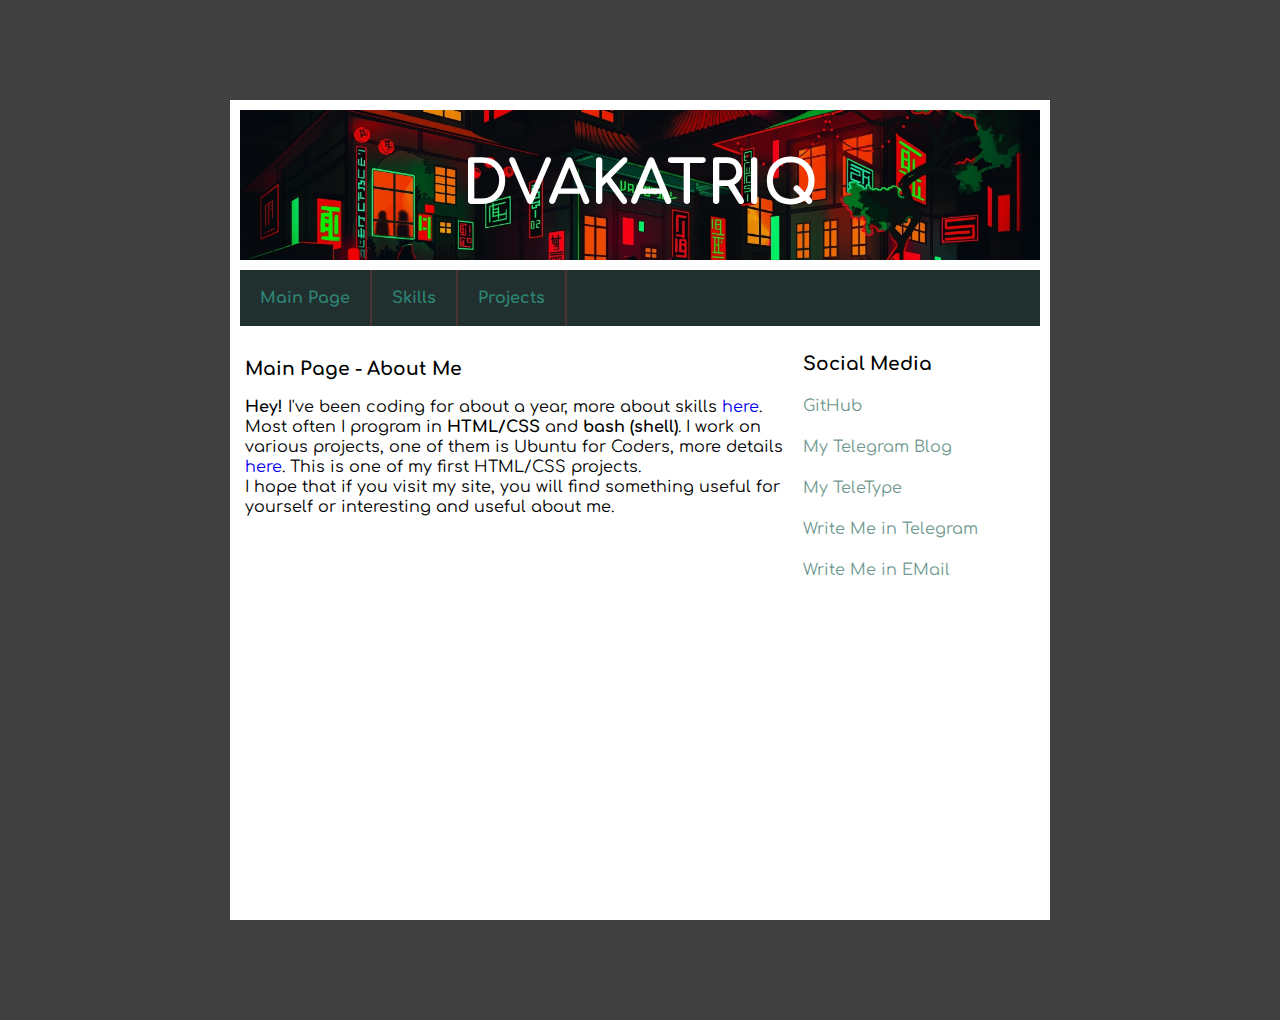
<file: index.html>
<!DOCTYPE html>
<html lang="en">
<head>
    <meta charset="UTF-8">
    <meta http-equiv="X-UA-Compatible" content="IE=edge">
    <meta name="viewport" content="width=device-width, initial-scale=1.0">
    <title>DVAKATRIQ</title>
    <link rel="stylesheet" href="reset.css">
    <link rel="stylesheet" href="style.css">
    
</head>
<body>
    <div class="container">
        <div class="header">
            <h1>DVAKATRIQ</h1>
        </div>
        <div class="nav">
            <ul>
                <li><a href="index.html">Main Page</a></li>
                <li><a href="sklpage.html">Skills</a></li>
                <li><a href="prjpage.html">Projects</a></li>
            </ul>
        </div>
        <div class="cw">
            <div class="content">
                <h3>Main Page - About Me</h3>
                <p><strong>Hey!</strong> I&#39;ve been coding for about a year, more about skills <a href="sklpage.html">here</a>. Most often I program in <strong>HTML/CSS</strong> and <strong>bash (shell)</strong>. I work on various projects, one of them is Ubuntu for Coders, more details <a href="prjpage.html">here</a>. This is one of my first HTML/CSS projects.</p>


                <p>I hope that if you visit my site, you will find something useful for yourself or interesting and useful about me.</p>
            </div>
            <div class="sideb">
                <h3>Social Media</h3>
                <ul class="sm">
                    <li><a href="https://github.com/dvakatriq">GitHub</a></li>
                    <li><a href="https://t.me/dvakatrihub">My Telegram Blog</a></li>
                    <li><a href="https://teletype.in/@dvakatriq">My TeleType</a></li>
                    <li><a href="https://t.me/dvakatribot">Write Me in Telegram</a></li>
                    <li><a href="malito:dvakatri@gmail.com">Write Me in EMail</a></li>
                </ul>
            </div>
        </div>
    </div>
</body>
</html>
</file>
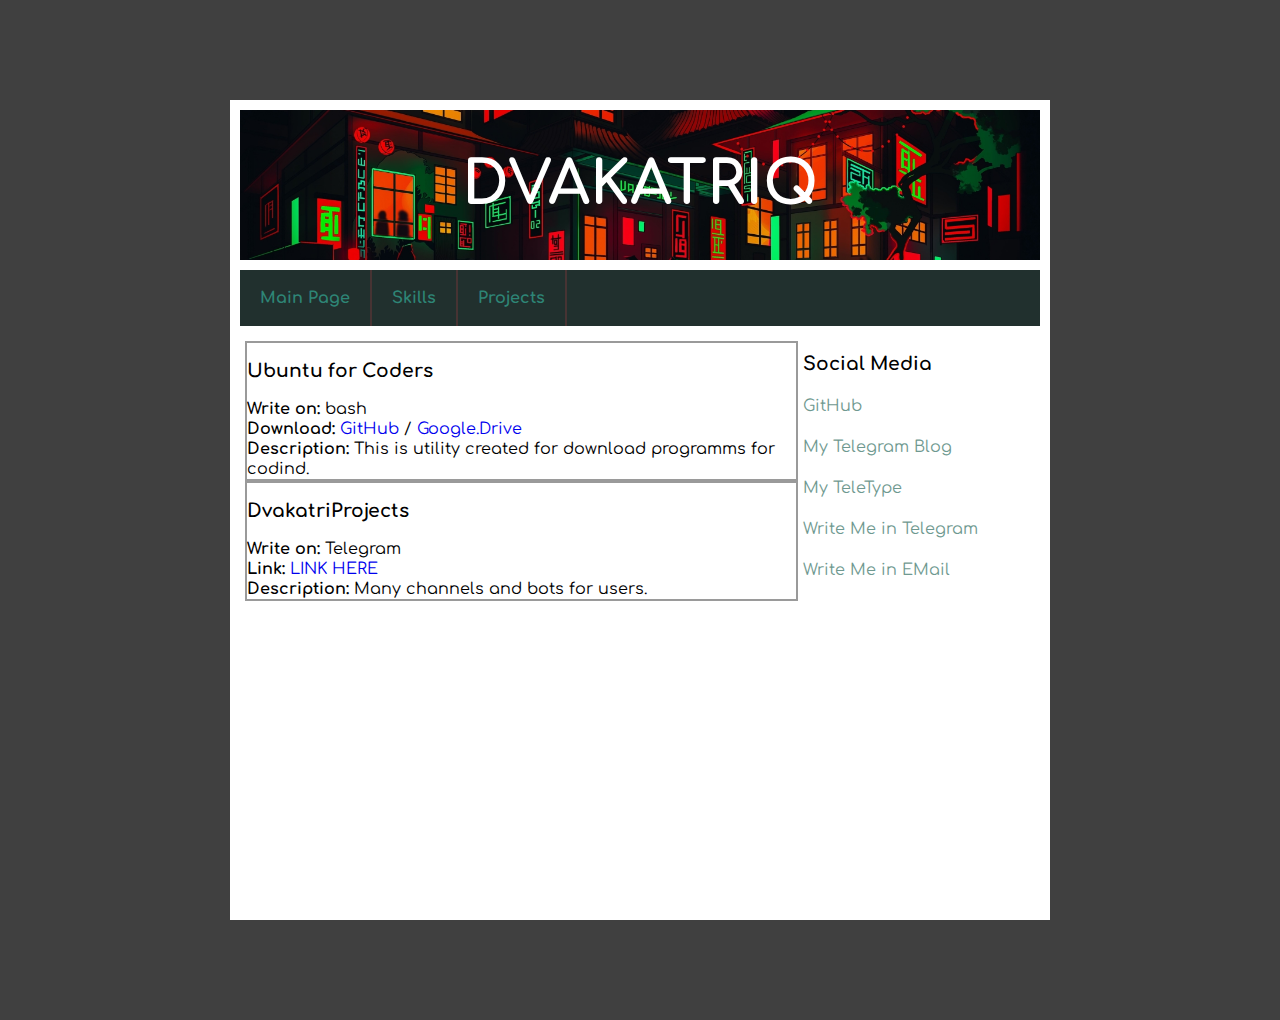
<file: prjpage.html>
<!DOCTYPE html>
<html lang="en">
<head>
    <meta charset="UTF-8">
    <meta http-equiv="X-UA-Compatible" content="IE=edge">
    <meta name="viewport" content="width=device-width, initial-scale=1.0">
    <title>DVAKATRIQ - Projects</title>
    <link rel="stylesheet" href="reset.css">
    <link rel="stylesheet" href="style.css">
    
</head>
<body>
    <div class="container">
        <div class="header">
            <h1>DVAKATRIQ</h1>
        </div>
        <div class="nav">
            <ul>
                <li><a href="index.html">Main Page</a></li>
                <li><a href="sklpage.html">Skills</a></li>
                <li><a href="prjpage.html">Projects</a></li>
            </ul>
        </div>
        <div class="cw">
            <div class="content">
                <div class="ubuntufc">
                <h3>Ubuntu for Coders</h3>
                <p><strong>Write on: </strong>bash</p>
                <p><strong>Download:</strong> <a href="http://github.com/dvakatriq/ubuntu-for-coders">GitHub</a> / <a href="https://drive.google.com/drive/folders/1nyzJzhHO6c0XD338y8W96Wr16pT4VOxS?usp=sharing">Google.Drive</a></p>
                <p><strong>Description:</strong> This is utility created for download programms for codind.</p>
                </div>
                
            <div class="dvaproj">
                <h3>DvakatriProjects</h3>
                <p><strong>Write on: </strong>Telegram</p>
                <p><strong>Link: </strong><a href="https://t.me/dvakatripere">LINK HERE</a></p>
                <p><strong>Description: </strong>Many channels and bots for users.</p>
            </div>
            </div>
            <div class="sideb">
                <h3>Social Media</h3>
                <ul class="sm">
                    <li><a href="https://github.com/dvakatriq">GitHub</a></li>
                    <li><a href="https://t.me/dvakatrihub">My Telegram Blog</a></li>
                    <li><a href="https://teletype.in/@dvakatriq">My TeleType</a></li>
                    <li><a href="https://t.me/dvakatribot">Write Me in Telegram</a></li>
                    <li><a href="malito:dvakatri@gmail.com">Write Me in EMail</a></li>
                </ul>
            </div>
        </div>
    </div>
</body>
</html>
</file>
<file: style.css>
@import url('https://fonts.googleapis.com/css2?family=Comfortaa:wght@300;700&display=swap');

body {
    font-family: 'Comfortaa';
    background-color: #404040;
    padding: 100px 0;
}

.container {
    width: 800px;
    min-height: 800px;
    border: 10px solid #fff;
    margin: 0 auto;
    background-color: #fff;
}

.header {
    display: flex;
    height: 150px;
    background: url(banner.jpg) no-repeat center center / cover;
    color: #fff;
    font-size: 30px;
    justify-content: center;
    align-items: center;
}

.nav ul {
    display: flex;
    background: rgb(33, 48, 46);
    margin: 10px 0;
}

.nav li a {
    text-decoration: none;
    padding: 20px;
    display: flex;
    color: rgb(46, 133, 118);
    padding: 20px;
    font-weight: bold;
    border-right: 2px solid rgb(71, 51, 51);
    transition: background .5s ease;
}

.nav li a:hover {
    background: rgb(74, 119, 122);
    color: rgb(255, 255, 255);
}

.cw {
    display: flex;

}

.content {
    width: 70%;
    padding: 5px;
}

.sideb {
    width: 30%;
}

a {
    text-decoration: none;
}

.sm li {
    margin: 25px 0;
    transition: transform .5s ease;
}

.sm li a {
    text-decoration: none;
    color: rgb(111, 153, 144);
}

.sm li:hover {
    transform: translatex(10px);
}

.content p {
    line-height: 20px;
}

.ubuntufc {
    border: 2px solid #9a9a9a;
}

.dvaproj {
    border: 2px solid #9a9a9a;
}
</file>
